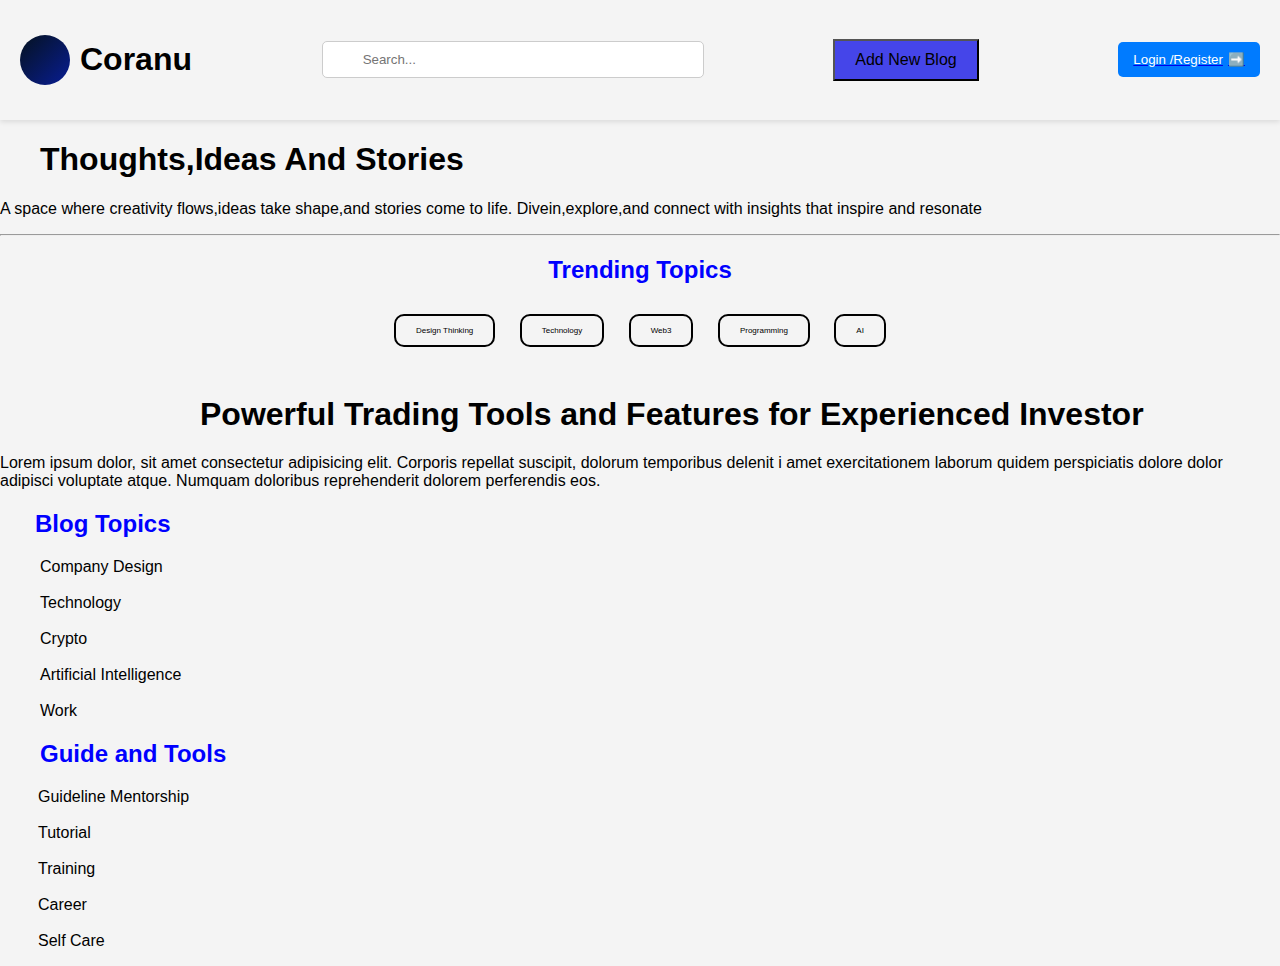
<file: index.html>
<!DOCTYPE html>
<html lang="en">
<head>
    <meta charset="UTF-8">
    <meta name="viewport" content="width=device-width, initial-scale=1.0">
    <title>Coranu Home Page</title>
    <link rel="stylesheet" href="first.css">
    
       
    
</head>
<body>

<header>
    <div class="logo">
        <div class="logo-circle"></div>
        <h1 id="text">Coranu</h1>
    </div>
    <div class="search-bar">
        <input type="text" class="search-input" placeholder="Search...">
       
            </div>
        </div>
        <button style="background-color: rgb(69, 69, 233);" id="open-modal-btn">Add New Blog</button>
        <div id="modal" class="modal">
            <div class="modal-content">
                <span class="close-btn">&times;</span>
                <h2>Input Form</h2>
                <form id="input-form">
                    <label for="input1">Title</label>
                    <input type="text" id="input1" required> <br>
                    
                    <label for="input2">Contant<label>
                    <input type="text" id="input2" required> <br>
                    
                    <!-- <label for="input3">Add Blog Post</label>
                    <input type="text" id="input3" required> -->
                    
                    <button type="submit">Submit</button>
                </form>
            </div>
        <span class="search-icon">🔍</span> <!-- Search icon -->
       
        <button class="search-button">Search</button>
    </div>
    <div class="auth-buttons" >
       <a href="./firstpage.html"> <button class="auth-button">Login /Register<span class="arrow">➡️</span></button></a>
    </div>
</header>
<body>





    <div id="blog1">
        <h1 id="heading1">Thoughts,Ideas And Stories</h1>
        <p class="text1">A space where creativity flows,ideas take shape,and stories come to life. Divein,explore,and connect with insights that inspire and resonate</p>
        <hr>
    
        <h2 id="heading2">Trending Topics</h2><center>
        <button class="transparent-button">Design Thinking</button>
        <button class="transparent-button">Technology</button>
        <button class="transparent-button">Web3</button>
        <button class="transparent-button">Programming</button>
        <button class="transparent-button">AI</button></center>

        <br>
        <section id="section1">
        <h1 id="heading3">Powerful Trading Tools and Features for Experienced Investor</h1>
        <p>Lorem ipsum dolor, sit amet consectetur adipisicing elit. Corporis repellat suscipit, dolorum temporibus delenit
            i amet exercitationem laborum quidem perspiciatis dolore dolor adipisci voluptate atque. 
            Numquam doloribus reprehenderit dolorem perferendis eos.</p>
        </section>
        
    <div id="sidebar" class="sidebar">
        <h2 style="color: blue; margin-left: 35px;">Blog Topics </h2>
        <ul>
            Company 
            Design <br><br>
            Technology <br><br>
            Crypto <br><br>
            Artificial Intelligence <br><br>
            Work <br>
        </ui>

        <h2 style="color: blue; margin-right: 32px;">Guide and Tools</h2>
  
        <ul style="margin-left: -42px;">
        Guideline
        Mentorship <br><br>
        Tutorial <br><br>
        Training <br><br>
        Career <br><br>
        Self Care <br>
        </ul>
    </div>
    </div>

  
</body>

</body>
</html>
</file>
<file: first.css>
body {
    font-family: Arial, sans-serif;
    margin: 0;
    padding: 0;
    background-color: #f4f4f4;
}

header {
    display: flex;
    align-items: center;
    justify-content: space-between;
    padding: 20px;
    /* background-color: #fff; */
    box-shadow: 0 2px 5px rgba(0, 0, 0, 0.1);
}

.logo {
    display: flex;
    align-items: center;
}

.logo-circle {
    width: 50px;
    height: 50px;
    background-color: blue; background: linear-gradient(135deg, #05121f, #081d94); /* Gradient from blue to light blue */

    border-radius: 50%;
    display: flex;
    align-items: center;
    justify-content: center;
    color: white;
    font-weight: bold;
    font-size: 20px;
    margin-right: 10px;
}
.text {
    background: linear-gradient(135deg, #007bff, #00c6ff); /* Same gradient as the circle */
    -webkit-background-clip: text;
    -webkit-text-fill-color: transparent;
    font-size: 24px;
    font-weight: bold;
}

.search-bar {
    position: relative;
    /* padding-left: 200px; */
}

.search-input {
    padding: 10px 40px 10px 40px; /* Add padding for the icon */
    border: 1px solid #ccc;
    border-radius: 5px;
    width: 300px;
}

.search-icon {
    position: absolute;
    left: 10px;
    top: 50%;
    transform: translateY(-50%);
    color: #aaa;
    /* padding-left: 200px; */
}
#open-modal-btn {
    padding: 10px 20px;
    font-size: 16px;
    cursor: pointer;
}

.modal {
    display: none; /* Hidden by default */
    position: fixed; /* Stay in place */
    z-index: 1; /* Sit on top */
    left: 0;
    top: 0;
    width: 100%; /* Full width */
    height: 100%; /* Full height */
    overflow: auto; /* Enable scroll if needed */
    background-color: rgb(0,0,0); /* Fallback color */
    background-color: rgba(0,0,0,0.4); /* Black w/ opacity */
}

.modal-content {
    background-color: #fefefe;
    margin: 15% auto; /* 15% from the top and centered */
    padding: 20px;
    border: 1px solid #888;
    width: 300px; /* Could be more or less, depending on screen size */
}

.close-btn {
    color: #aaa;
    float: right;
    font-size: 28px;
    font-weight: bold;
}

.close-btn:hover,
.close-btn:focus {
    color: black;
    text-decoration: none;
    cursor: pointer;
}
.search-button {
    padding: 10px 15px;
    /* margin-left: 200px; */
    border: none;
    border-radius: 5px;
    background-color: blue;
    color: white;
    cursor: pointer;
}

.search-button:hover {
    background-color: darkblue;
}
.auth-buttons {
    display: flex;
    align-items: center;
}

.auth-button {
    padding: 10px 15px;
    margin-left: 10px;
    border: none;
    border-radius: 5px;
    background-color: #007bff;
    color: white;
    cursor: pointer;
    display: flex;
    align-items: center;
}

.auth-button:hover {
    background-color: darkblue;
}

.arrow {
    margin-left: 5px;
}
.blog1{
    position: relative;
    padding-bottom: 10px;
}
#heading1{
    align-items: center;
    text-align: left;
    margin-left: 40px;
}
#text1{
    padding-bottom: 10px;
    padding-left: 40px;
    color:orangered;
}
#heading2{
    text-align: center;
    color: blue;
}
.transparent-button {
    background-color: transparent;
    border: 2px solid black; /* Change color as needed */
    color: black; /* Change text color as needed */
    padding: 10px 20px;
    margin: 10px;
    font-size: 8px;
    cursor: pointer;
    transition: background-color 0.3s, color 0.3s;
    border-radius: 10px;
    /* position: relative; */

}
.transparent-button:hover {
    background-color:black; /* Change hover background color */
    color: white; /* Change hover text color */
}
#heading3{
    margin-left: 200px;
}
</file>
